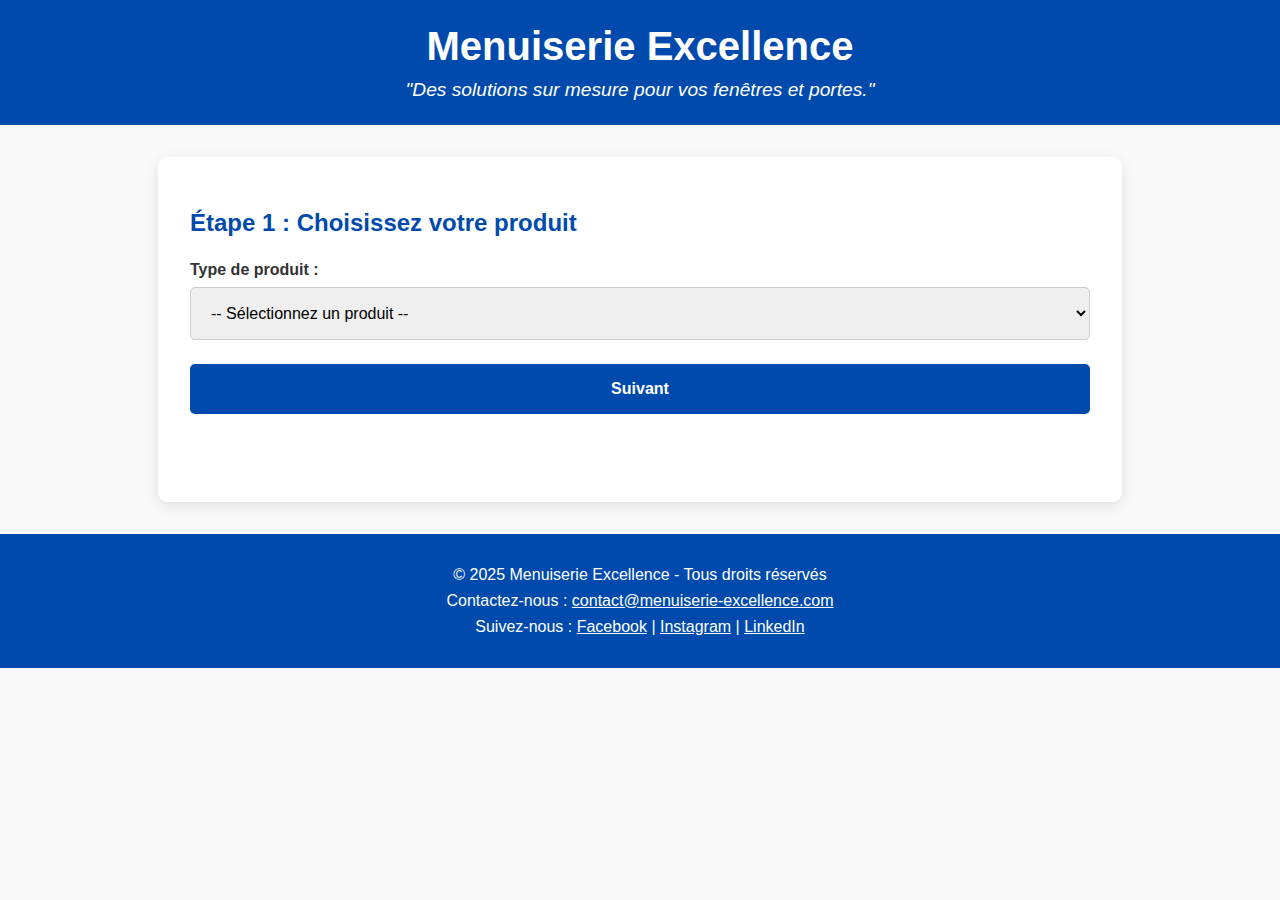
<file: tunnelmenuiserie.html>
<!DOCTYPE html>
<html lang="fr">

<head>
    <meta charset="UTF-8">
    <meta name="viewport" content="width=device-width, initial-scale=1.0">
    <title>Tunnel de Vente - Menuiserie Excellence</title>
    <style>
        body {
            font-family: Arial, sans-serif;
            margin: 0;
            padding: 0;
            background-color: #f9f9f9;
            color: #333;
        }

        header {
            background-color: #004aad;
            color: white;
            padding: 1.5em 0;
            text-align: center;
        }

        header h1 {
            margin: 0;
            font-size: 2.5em;
        }

        header p {
            margin: 0.5em 0 0;
            font-size: 1.2em;
            font-style: italic;
        }

        .container {
            max-width: 900px;
            margin: 2em auto;
            padding: 2em;
            background: white;
            box-shadow: 0 4px 15px rgba(0, 0, 0, 0.1);
            border-radius: 10px;
        }

        .step {
            margin-bottom: 2em;
        }

        .step h2 {
            color: #004aad;
            margin-bottom: 1em;
            font-size: 1.5em;
        }

        label {
            display: block;
            margin-bottom: 0.5em;
            font-weight: bold;
        }

        input,
        select,
        button {
            width: 100%;
            padding: 1em;
            margin-bottom: 1.5em;
            border: 1px solid #ccc;
            border-radius: 5px;
            font-size: 1em;
        }

        button {
            background-color: #004aad;
            color: white;
            border: none;
            cursor: pointer;
            font-weight: bold;
        }

        button:hover {
            background-color: #003580;
        }

        .hidden {
            display: none;
        }

        .recap {
            background-color: #f0f8ff;
            padding: 1em;
            border: 1px solid #004aad;
            border-radius: 5px;
            margin-bottom: 1.5em;
        }

        footer {
            background-color: #004aad;
            color: white;
            text-align: center;
            padding: 1.5em 0;
            margin-top: 2em;
        }

        footer p {
            margin: 0.5em 0;
        }

        footer a {
            color: white;
            text-decoration: underline;
        }
    </style>
</head>

<body>
    <header>
        <h1>Menuiserie Excellence</h1>
        <p>"Des solutions sur mesure pour vos fenêtres et portes."</p>
    </header>

    <div class="container">
        <!-- Étape 1: Choix du produit ------------------------------------------------------------------>
        <div id="step1" class="step">
            <h2>Étape 1 : Choisissez votre produit</h2>
            <label for="product">Type de produit :</label>
            <select id="product">
                <option value="">-- Sélectionnez un produit --</option>
                <option value="fenetre">Fenêtre</option>
                <option value="porte">Porte</option>
            </select>
            <button onclick="goToStep(2)">Suivant</button>
        </div>

        <!-- Étape 2: Détails du produit ------------------------------------------------------------------>
        <div id="step2" class="step hidden">
            <h2>Étape 2 : Détails du produit</h2>

            <!-- Sélection des dimensions ---------------------------------------------------------------->

            <!-- Sélection du style -->
            <label for="style">Style :</label>
            <select id="style">
                <option value="">-- Sélectionnez un style --</option>
                <option value="classique">Classique</option>
                <option value="moderne">Moderne</option>
                <option value="rustique">Rustique</option>
            </select>

            <!-- Ajoute d'autres dimensions ici selon besoin -------------------------------------------->
            <label for="dimensions">Dimensions (en cm) :</label>
            <select id="dimensions">
                <option value="">-- Sélectionnez une dimension --</option>
                <option value="120x120">120x120</option>
                <option value="120x150">120x150</option>
                <option value="150x150">150x150</option>
                <option value="150x200">150x200</option>
                <option value="200x200">200x200</option>
                <option value="200x250">200x250</option>

            </select>



            <button onclick="goToStep(3)">Suivant</button>
        </div>


        <!-- Étape 3: Type d'ouverture ------------------------------------------------------------------->
        <div id="step3" class="step hidden">
            <h2>Étape 3 : Type d'ouverture</h2>
            <label for="ouverture">Type d'ouverture :</label>
            <select id="ouverture">
                <option value="">-- Sélectionnez un type d'ouverture --</option>
                <option value="battante">Battante</option>
                <option value="coulissante">Coulissante</option>
                <option value="oscillo-battante">Oscillo-battante</option>
            </select>
            <button onclick="goToStep(4)">Suivant</button>
        </div>

        <!-- Étape 4: Matériau préféré ------------------------------------------------------------------>
        <div id="step4" class="step hidden">
            <h2>Étape 4 : Matériau préféré</h2>
            <label for="material">Matériau :</label>
            <select id="material">
                <option value="">-- Sélectionnez un matériau --</option>
                <option value="bois">Bois</option>
                <option value="aluminium">Aluminium</option>
                <option value="pvc">PVC</option>
            </select>
            <button onclick="goToStep(5)">Suivant</button>
        </div>

        <!-- Étape 5: Isolation et Budget ------------------------------------------------------------------>
        <div id="step5" class="step hidden">
            <h2>Étape 5 : Isolation et Budget</h2>
            <label for="isolation">Isolation recherchée :</label>
            <select id="isolation">
                <option value="">-- Sélectionnez un niveau d'isolation --</option>
                <option value="thermique">Thermique</option>
                <option value="acoustique">Acoustique</option>
                <option value="les_deux">Les deux</option>
            </select>


            <label for="budget">Budget estimé (en €) :</label>
            <!--  <input type="number" id="budget" placeholder="Ex : 1500">-->
            <select id="budget">
                <option value="">-- Budget estimé (en €)--</option>
                <option value="1000"> 1000 euros</option>
                <option value="1500">1500 euros</option>
                <option value="2000">2000 euros</option>
                <option value="2500">2500 euros</option>
            </select>

            <button onclick="goToStep(6)">Suivant</button>
        </div>

        <!-- Étape 6: Récapitulatif ---------------------------------------------------------------------->
        <div id="step6" class="step hidden">
            <h2>Étape 6 : Récapitulatif</h2>
            <div class="recap" id="recap"></div>
            <button onclick="goToStep(7)">Demander un devis</button>
        </div>

        <!-- Étape 7: Remerciements ------------------------------------------------------------------------->
        <div id="step7" class="step hidden">
            <h2>Merci pour votre demande !</h2>
            <p>Nous avons bien reçu votre demande. Nos experts vous contacteront sous peu.</p>
        </div>
    </div>

    <footer>
        <p>&copy; 2025 Menuiserie Excellence - Tous droits réservés</p>
        <p>Contactez-nous : <a href="mailto:contact@menuiserie-excellence.com">contact@menuiserie-excellence.com</a></p>
        <p>Suivez-nous : <a href="#">Facebook</a> | <a href="#">Instagram</a> | <a href="#">LinkedIn</a></p>
    </footer>

    <script>
        function goToStep(step) {
            document.querySelectorAll('.step').forEach(el => el.classList.add('hidden'));
            document.getElementById(`step${step}`).classList.remove('hidden');
            if (step === 6) {
                const recapContent = `
                Produit : ${document.getElementById('product').value}<br>
                Dimensions : ${document.getElementById('dimensions').value}<br>
                Style : ${document.getElementById('style').value}<br>
                Ouverture : ${document.getElementById('ouverture').value}<br>
                Matériau : ${document.getElementById('material').value}<br>
                Isolation : ${document.getElementById('isolation').value}<br>
                Budget : ${document.getElementById('budget').value} €
                `;
                document.getElementById('recap').innerHTML = recapContent;
            }
        }
    </script>
</body>

</html>
</file>
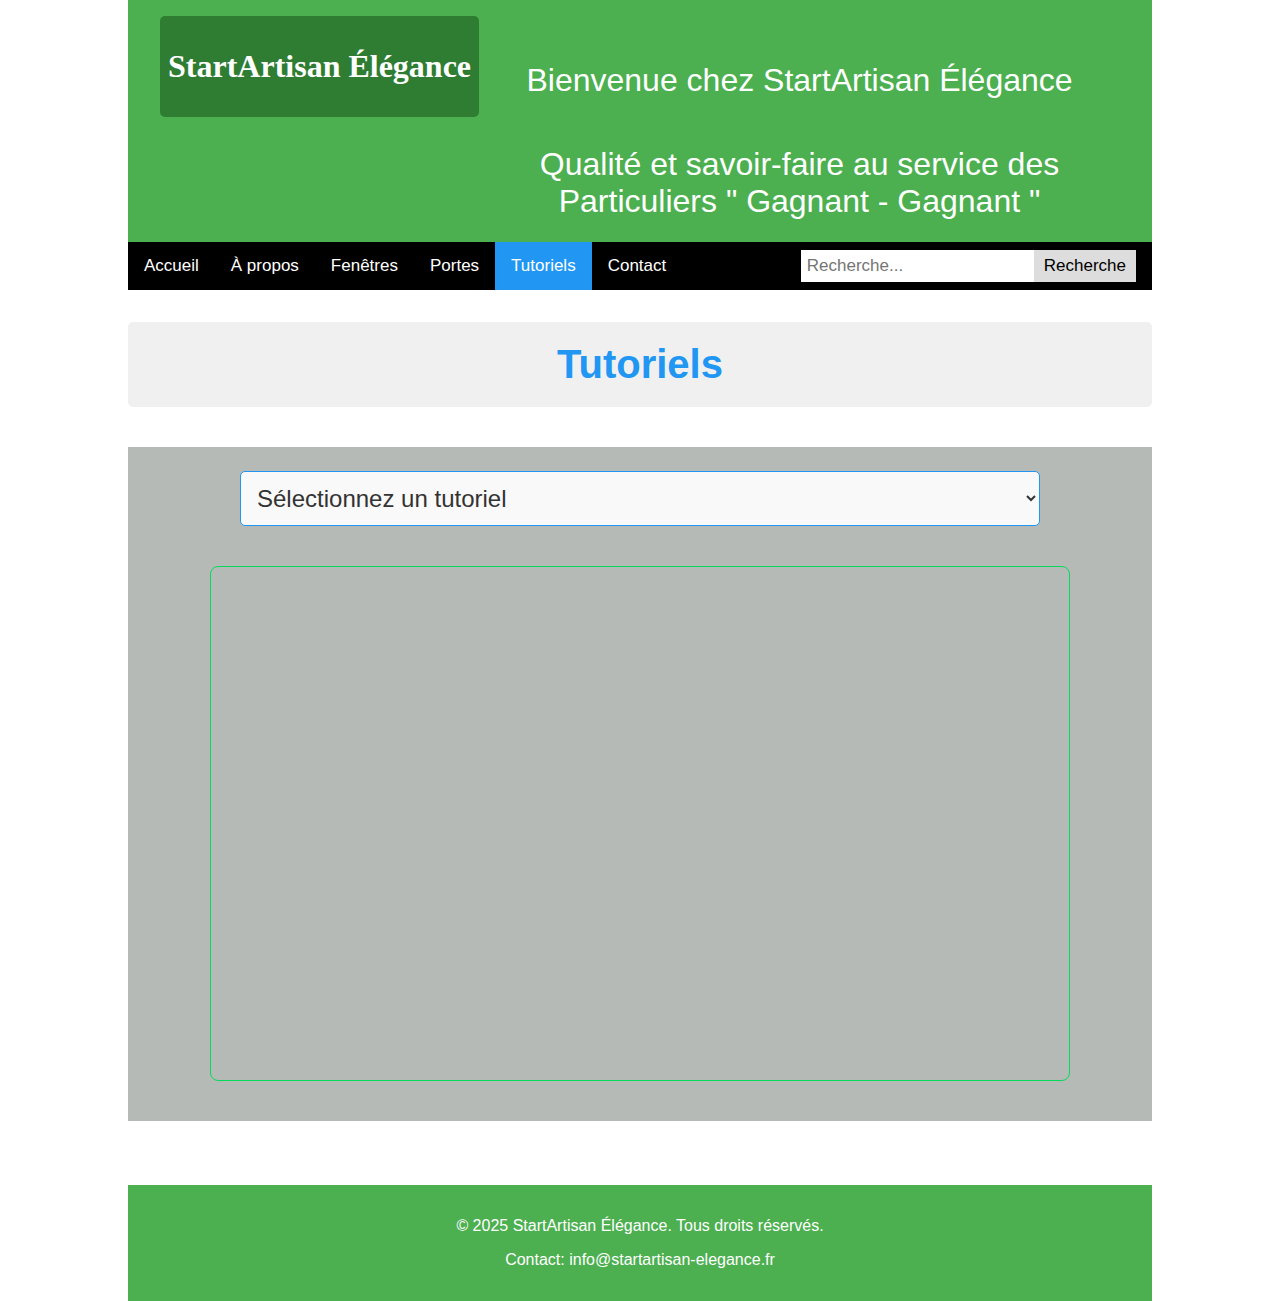
<file: tutoriel.html>
<!DOCTYPE html>
<html lang="fr">

<head>
    <meta charset="UTF-8">
    <meta name="viewport" content="width=device-width, initial-scale=1.0">
    <title>Tutoriels</title>
    <link rel="stylesheet" href="style-header.css">
    <link rel="stylesheet" href="style-nav.css">
    <link rel="stylesheet" href="style-videotranscription.css">
    <style>
        iframe {
            background: url('https://upload.wikimedia.org/wikipedia/commons/7/75/YouTube_social_white_squircle_%282017%29.svg') no-repeat center;
            background-size: 100px;
        }
    </style>
</head>

<body>
    <header>
        <div class="logo-container">
            <div class="brand-name">StartArtisan Élégance</div>
        </div>
        <div class="slogan-container">
            <p>Bienvenue chez StartArtisan Élégance</p>
            <p>Qualité et savoir-faire au service des Particuliers " Gagnant - Gagnant "</p>
        </div>
    </header>

    <div class="topnav">
        <a href="index.html">Accueil</a>
        <a href="videoyoutube.html">À propos</a>
        <a href="fenetre.html">Fenêtres</a>
        <a href="portes.html">Portes</a>
        <a class="active" href="tutoriel.html">Tutoriels</a>
        <a href="contact.html">Contact</a>
        <div class="search-container">
            <form action="/search">
                <input type="text" placeholder="Recherche..." name="search">
                <button type="submit">Recherche</button>
            </form>
        </div>
    </div>

    <div class="videoyoutube">
        <h1>Tutoriels</h1>
        <div class="tutorial-container">
            <select id="tutorialDropdown" name="tutorialDropdown" aria-label="Sélectionnez un tutoriel"
                onchange="loadTutorial()">
                <option value="https://www.youtube.com/embed/logo-placeholder"> Sélectionnez un tutoriel</option>
                <option value="https://www.youtube.com/embed/dtpeRkQt56E">1 Voile Banché</option>
                <option value="https://www.youtube.com/embed/aJCNvcNE-5c">2 Escalier droit</option>
                <option value="https://www.youtube.com/embed/ly5GJ54qEg4">3 Maçonnerie joints épais</option>
                <option value="https://www.youtube.com/embed/fcyFtpGs3_M">4 Réseau de canalisations</option>
                <option value="https://www.youtube.com/embed/6On9Jg-1D_Q">5 Blocs à bancher</option>
                <option value="https://www.youtube.com/embed/5SMBS9S5YFo">6 Plancher poutrelle hourdis</option>
                <option value="https://www.youtube.com/embed/qq9tzAlUuwA">7 Appui de fenêtre</option>
                <option value="https://www.youtube.com/embed/XiNru1ZGtdU">8 Réaliser une implantation</option>
                <option value="https://www.youtube.com/embed/jxX5hTYhDbM">9 Fondations sur massifs-longrines</option>
                <option value="https://www.youtube.com/embed/tS2pkCt99oE">10 Fondation sur radier</option>
                <option value="https://www.youtube.com/embed/wDldusVoziU">11 Enduit Traditionnel</option>
                <option value="https://www.youtube.com/embed/6Aw26UrbzJY">12 Semelles Filantes</option>
                <option value="https://www.youtube.com/embed/TPeZXPlOq9U">13 Plancher à dalles alvéolées</option>
                <option value="https://www.youtube.com/embed/fJhShDFZ5N0">14 Maçonnerie joints minces</option>
                <option value="https://www.youtube.com/embed/HSP-j8MUfU4">15 Mortier de recette</option>
                <option value="https://www.youtube.com/embed/x7VvTHd4e1Y">16 Dallage</option>
                <option value="https://www.youtube.com/embed/r9rgz3U3BRo">17 Ouvrage en prémurs</option>
                <option value="https://www.youtube.com/embed/kpNbZLv820E">18 Plancher Prédalle</option>
                <option value="https://www.youtube.com/embed/JqYnK-5oPYA">19 Mélange béton</option>
                <option value="https://www.youtube.com/embed/B09UfnghlAU">20 Plancher coulé en place</option>
                <option value="https://www.youtube.com/embed/rdfmd7RUUzo">21 Briques de parement</option>
                <option value="https://www.youtube.com/embed/aifyaMHjMTY">22 Maçonnerie en pierre de taille</option>
                <option value="https://www.youtube.com/embed/5zXMLo3cVg0">23 Plateforme pour dallage</option>
                <option value="https://www.youtube.com/embed/2KXNEqPUy9M">24 Mur en pierres-maçonnées</option>
                <option value="https://www.youtube.com/embed/j023I650j08">25 fondation puit sur pieux</option>
                <option value="https://www.youtube.com/embed/1x7JWDcNtAc">26 fondation sur dallage</option>
                <option value="https://www.youtube.com/embed/JFdah1tiomw">27 fondations et réseaux enterrés</option>
                <option value="https://www.youtube.com/embed/IxFdHqQdLQA">28 fondations et choix du système</option>
                <option value="https://www.youtube.com/embed/c2Y41mgibPI">29 fondations et soutènement et rigoles
                </option>
                <option value="https://www.youtube.com/embed/PVCOaMJd_E8">30 fondations sur semelles ou radier</option>
                <option value="https://www.youtube.com/embed/39Jv7qpQapc">31 Faire un plan de passerelles</option>
                <option value="https://www.youtube.com/embed/4644b_yhuv4">32 Faire un plan d'implantation de bâtiment
                </option>
                <option value="https://www.youtube.com/embed/2e8eHmomFgg">33 Calculer le budget de main d'oeuvre d'un
                    chantier
                </option>
                <option value="https://www.youtube.com/embed/mjypcjHty6k">34 Faire un plan d'installation de chantier
                </option>
                <option value="https://www.youtube.com/embed/qLbSKATj3yQ">35 Faire un planning de BTP sur Microsoft
                    Project
                </option>
                <option value="https://www.youtube.com/embed/kkB0SX1mkwQ">36 Calculer une saturation de grue
                </option>
                <option value="https://www.youtube.com/embed/2G8rOlRKm0c">37 Faire une rotation de banches pour un
                    chantier
                </option>
                <option value="https://www.youtube.com/embed/c2styzmgRjM">38 Établir un mode opératoire
                </option>
                <option value="https://www.youtube.com/embed/AJCwxjGkzJI">39 Faire un examen d'adéquation de grue
                </option>
                <option value="https://www.youtube.com/embed/qzZusBY1cJ8">40 Le BIM pour vos chantiers
                </option>


        </div>
        </select>

        <div class="video-frame">
            <!-- Initialisation avec le lien par défaut -->
            <iframe id="tutorialVideo" width="860" height="515" src="https://www.youtube.com/embed/logo-placeholder"
                frameborder="0" allow="accelerometer; autoplay; encrypted-media; gyroscope; picture-in-picture"
                allowfullscreen aria-label="Tutoriel Vidéo"></iframe>
        </div>


    </div>
    </div>

    <footer>
        <p>© 2025 StartArtisan Élégance. Tous droits réservés.</p>
        <p>Contact: info@startartisan-elegance.fr</p>
    </footer>

    <script>
        function loadTutorial() {
            var videoUrl = document.getElementById("tutorialDropdown").value;
            document.getElementById("tutorialVideo").src = videoUrl;
        }
    </script>
</body>

</html>
</file>
<file: style-header.css>
body {
    font-family: Arial, sans-serif;
    width: 80%;
    margin: 0 auto;
}

header {
    display: flex;
    justify-content: space-between;
    align-items: flex-start;
    background-color: #4CAF50;
    color: white;
    padding: 1em 2em;
}

.logo-container {
    display: flex;
    align-items: flex-start;
    background-color: #2E7D32;
    padding: 2em 0.5em;
    border-radius: 5px;
    text-align: left;
}

.brand-name {
    font-family: 'Playfair Display', serif;
    font-size: 2em;
    font-weight: bold;
    margin: 0;
    color: white;
    padding: 0;
}

.slogan-container {
    flex: 2;
    text-align: center;
}

header p {
    padding-top: 40px;
    font-family: 'Arial', serif;
    font-size: 2em;
    margin: 0.2em 0;
}

h1 {
    color: #2196F3;
    margin: 0;
    display: flex;
    justify-content: center;
    align-items: center;
    padding: 10px;
}

footer {
    background-color: #4CAF50;
    color: white;
    text-align: center;
    padding: 1em 0;
    margin-top: 2em;
}
</file>
<file: style-nav.css>
* {
    box-sizing: border-box;
}

.topnav {
    overflow: hidden;
    background-color: black;
    margin-top: 0;
}

.topnav a {
    float: left;
    display: block;
    color: white;
    text-align: center;
    padding: 14px 16px;
    text-decoration: none;
    font-size: 17px;
}

.topnav a:hover {
    background-color: #ddd;
    color: black;
}

.topnav a.active {
    background-color: #2196F3;
    color: white;
}

.topnav .search-container {
    float: right;
}

.topnav input[type=text] {
    padding: 6px;
    margin-top: 8px;
    font-size: 17px;
    border: none;
}

.topnav .search-container button {
    float: right;
    padding: 6px 10px;
    margin-top: 8px;
    margin-right: 16px;
    background: #ddd;
    font-size: 17px;
    border: none;
    cursor: pointer;
}

.topnav .search-container button:hover {
    background: #ccc;
}

@media screen and (max-width: 600px) {
    .topnav .search-container {
        float: none;
    }

    .topnav a,
    .topnav input[type=text],
    .topnav .search-container button {
        float: none;
        display: block;
        text-align: left;
        width: 100%;
        margin: 0;
        padding: 14px;
    }

    .topnav input[type=text] {
        border: 1px solid #ccc;
    }
}
</file>
<file: style-videotranscription.css>
.videoyoutube {
  padding: 2em 0;
}

.videoyoutube h1 {
  font-size: 2.5em;
  text-align: center;
  margin-bottom: 1em;
  background-color: #f0f0f0;
  padding: 0.5em;
  border-radius: 5px;
}

.videoyoutube p {
  font-size: 1.2em;
  line-height: 1.6;
  margin-bottom: 1em;
  background-color: #fafafa;
  padding: 1em;
  border-radius: 5px;
}

.videoyoutube h2 {
  font-size: 2em;
  margin-top: 1.5em;
  margin-bottom: 1em;
  background-color: #e0e0e0;
  padding: 0.5em;
  border-radius: 5px;
}

.videoyoutube ul {
  list-style-type: disc;
  padding-left: 1em;
  background-color: #f9f9f9;
  padding: 1em;
  border-radius: 5px;
}

.videoyoutube ul li {
  margin-bottom: 0.5em;
  font-size: 1.2em;
}

.tutorial-container {
  text-align: center;
  background-color: #b6bab6;
}

select {
  font-size: 1.5em;
  padding: 0.5em;
  margin: 1em 0;
  border: 1px solid #2196f3;
  border-radius: 5px;
  background-color: #f9f9f9;
  color: #333;
  width: 80%;
  max-width: 800px;
}

.video-frame {
  display: flex;
  justify-content: center;
  margin-top: 1em;
}

iframe {
  border: 1px solid #06da5b;
  border-radius: 8px;
  margin-bottom: 40px;
}
</file>
